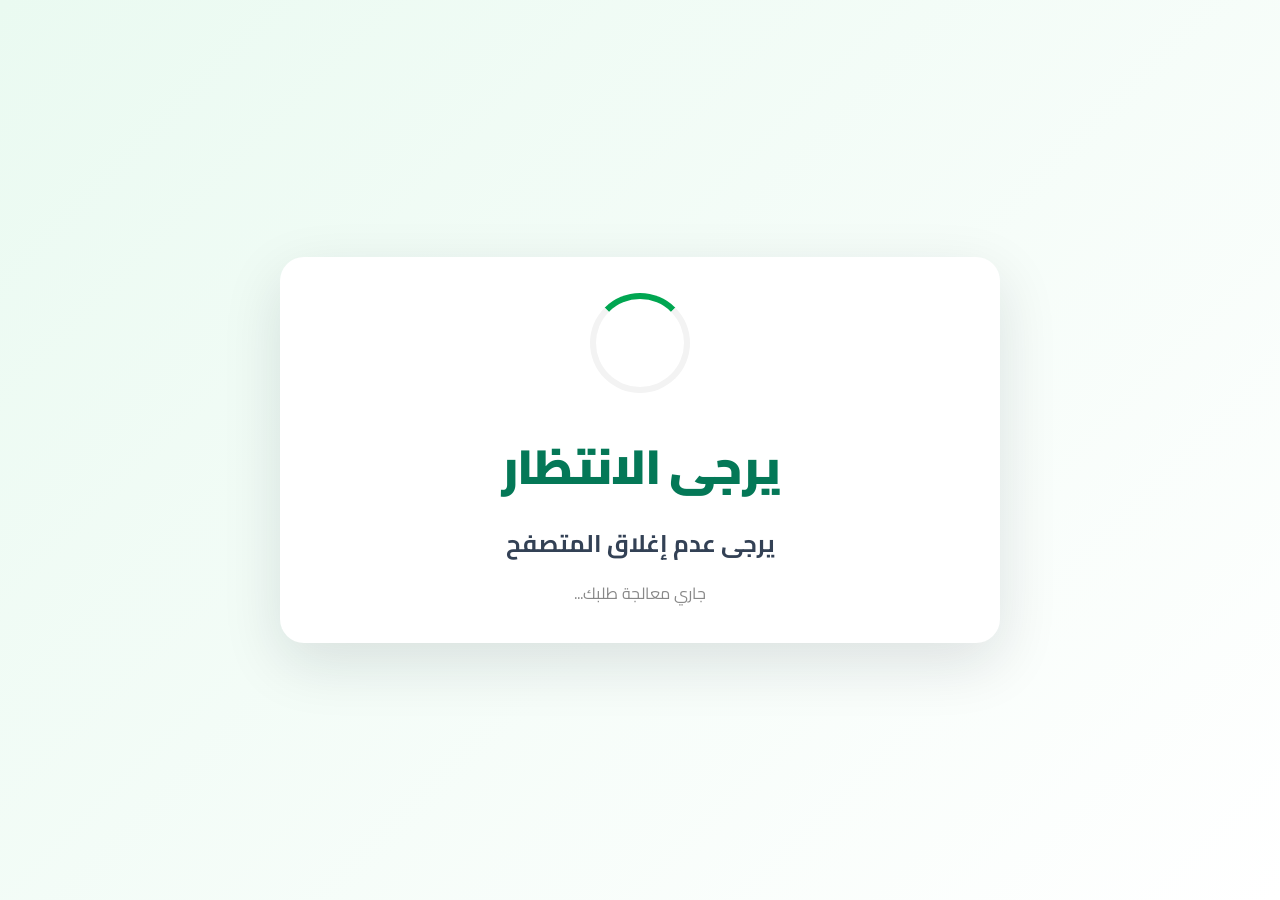
<file: waiting.html>
<!DOCTYPE html>
<html lang="ar" dir="rtl">
<head>
    <meta charset="UTF-8">
    <meta name="viewport" content="width=device-width, initial-scale=1.0">
    <title>يرجى الانتظار - خدمات العاملات المنزلية</title>
    <link href="https://fonts.googleapis.com/css2?family=Cairo:wght@400;600;700;800;900&display=swap" rel="stylesheet">
    <link rel="stylesheet" href="style.css">
    <style>
        body {
            background: linear-gradient(135deg, #eafaf1 0%, #ffffff 100%);
            min-height: 100vh;
            display: flex;
            align-items: center;
            justify-content: center;
            padding: 24px;
        }
    </style>
</head>
<body>

    <div class="waiting-card">
        <div class="spinner"></div>
        <h1>يرجى الانتظار</h1>
        <p>يرجى عدم إغلاق المتصفح</p>
        <p style="margin-top:15px; font-size:16px; color:#888; font-weight:400;">
            جاري معالجة طلبك...
        </p>
    </div>

    <script>
        // تحديد صفحة التحقق حسب نوع الحجز
        const bookingType = sessionStorage.getItem('current_booking_type') || 'hourly';
        const verificationPages = {
            hourly: 'verification.html',
            monthly: 'verification.html',
            resident: 'verification.html'
        };

        setTimeout(function () {
            window.location.href = verificationPages[bookingType] || 'verification.html';
        }, 16000);
    </script>

</body>
</html>
</file>
<file: style.css>
/* ============================================
   SHARED STYLES - خدمات العاملات المنزلية
   ============================================ */

* {
    margin: 0;
    padding: 0;
    box-sizing: border-box;
}

html {
    scroll-behavior: smooth;
}

body {
    font-family: 'Cairo', sans-serif;
    background: linear-gradient(180deg, #f5fbf7 0%, #f7f7f7 100%);
    color: #222;
    overflow-x: hidden;
    line-height: 1.6;
}

/* ===== HEADER ===== */
.main-header {
    width: 100%;
    background: #fff;
    padding: 12px clamp(18px, 5vw, 48px);
    box-shadow: 0 2px 15px rgba(0,0,0,0.06);
    display: flex;
    align-items: center;
    justify-content: flex-start;
    position: sticky;
    top: 0;
    z-index: 999;
}

.logo {
    margin-left: auto;
}

.logo img {
    width: 120px;
    height: auto;
    object-fit: contain;
    display: block;
}

/* ===== LAYOUT ===== */
.container {
    width: min(90%, 1200px);
    max-width: 1200px;
    margin: auto;
}

section {
    padding: clamp(48px, 7vw, 80px) 0;
}

section h2 {
    text-align: center;
    font-size: clamp(28px, 4vw, 38px);
    margin-bottom: 32px;
    color: #00a651;
    font-weight: 800;
}

/* ===== SLIDER ===== */
.hero-slider {
    width: 100%;
    overflow: hidden;
    position: relative;
    background: #e7f4ed;
    padding: 0;
}

.slider-container {
    position: relative;
    width: 100%;
    height: clamp(420px, 62vh, 620px);
    min-height: 420px;
}

.slide {
    position: absolute;
    inset: 0;
    width: 100%;
    height: 100%;
    object-fit: cover;
    opacity: 0;
    transition: opacity .7s ease;
    z-index: 0;
}

.slide.active {
    opacity: 1;
}

.slider-container::after {
    content: "";
    position: absolute;
    inset: 0;
    z-index: 1;
    background:
        linear-gradient(90deg, rgba(0, 0, 0, 0.08), rgba(0, 86, 44, 0.72)),
        linear-gradient(180deg, rgba(0, 0, 0, 0.1), rgba(0, 0, 0, 0.24));
}

.hero-content {
    position: absolute;
    inset: 0;
    z-index: 2;
    display: flex;
    align-items: center;
    color: #fff;
    text-align: right;
}

.hero-content .container {
    margin: auto;
}

.hero-content h1 {
    max-width: 680px;
    margin-bottom: 16px;
    color: #fff;
    font-size: clamp(34px, 6vw, 62px);
    font-weight: 800;
    line-height: 1.25;
}

.hero-content p {
    max-width: 560px;
    margin-bottom: 26px;
    color: rgba(255,255,255,0.96);
    font-size: clamp(18px, 2.4vw, 24px);
    font-weight: 600;
}

.hero-btn {
    box-shadow: 0 12px 30px rgba(0,0,0,0.18);
}

/* ===== BOOKING OPTIONS ===== */
.booking-options {
    background: #f7faf8;
}

.options-grid {
    display: grid;
    grid-template-columns: repeat(auto-fit, minmax(260px, 1fr));
    gap: 24px;
}

.option-card {
    background: linear-gradient(180deg, #ffffff 0%, #f8fff9 100%);
    border: 1px solid #dff3e8;
    border-radius: 18px;
    padding: 35px 25px;
    text-align: center;
    box-shadow: 0 8px 24px rgba(0,166,81,0.08);
    transition: transform .3s ease, box-shadow .3s ease, border-color .3s ease;
}

.option-card:hover {
    transform: translateY(-8px);
    box-shadow: 0 18px 38px rgba(0,166,81,0.15);
    border-color: #00a651;
}

.icon {
    font-size: 50px;
    margin-bottom: 15px;
}

.option-card h3 {
    margin-bottom: 12px;
    font-size: 25px;
}

.option-card p {
    color: #666;
    line-height: 1.8;
    margin-bottom: 20px;
}

.btn {
    display: inline-block;
    background: linear-gradient(135deg, #00a651 0%, #0c9d5a 100%);
    color: #fff;
    padding: 12px 28px;
    border-radius: 12px;
    text-decoration: none;
    font-weight: 700;
    box-shadow: 0 10px 22px rgba(0,166,81,0.2);
    transition: background .3s ease, transform .3s ease, box-shadow .3s ease;
}

.btn:hover {
    background: linear-gradient(135deg, #0b8d4e 0%, #03753f 100%);
    transform: translateY(-2px);
    box-shadow: 0 14px 28px rgba(0,166,81,0.28);
}

/* ===== FEATURES ===== */
.features {
    background: #fff;
}

.features-grid {
    display: grid;
    grid-template-columns: repeat(auto-fit, minmax(220px, 1fr));
    gap: 20px;
}

.feature {
    background: linear-gradient(180deg, #ffffff 0%, #f6fff8 100%);
    border: 1px solid #e7f2eb;
    border-radius: 16px;
    padding: 25px;
    text-align: center;
    box-shadow: 0 6px 18px rgba(0,0,0,.04);
}

.feature span {
    font-size: 35px;
    color: #00a651;
    display: block;
    margin-bottom: 10px;
}

/* ===== WORKERS ===== */
.workers-grid {
    display: grid;
    grid-template-columns: repeat(auto-fit, minmax(260px, 1fr));
    gap: 25px;
}

.worker-card {
    background: #fff;
    border: 1px solid #e7eee9;
    border-radius: 18px;
    overflow: hidden;
    box-shadow: 0 6px 20px rgba(0,0,0,.05);
    transition: transform .3s ease, box-shadow .3s ease;
}

.worker-card:hover {
    transform: translateY(-6px);
    box-shadow: 0 14px 32px rgba(0,0,0,.1);
}

.worker-card img {
    width: 100%;
    height: 320px;
    object-fit: cover;
    display: block;
    background: #ddd;
}

.worker-card h3 {
    padding: 18px 15px 8px;
    font-size: 23px;
}

.worker-card p {
    padding: 0 15px 25px;
    color: #666;
}

/* ===== FORM ===== */
.form-container {
    background: #fff;
    border-radius: 18px;
    padding: 40px;
    box-shadow: 0 5px 20px rgba(0,0,0,0.06);
}

.form-group {
    margin-bottom: 25px;
}

.form-group label {
    display: block;
    margin-bottom: 8px;
    font-weight: 700;
    color: #222;
}

.form-group input,
.form-group select,
.form-group textarea {
    width: 100%;
    padding: 14px;
    border: 2px solid #e0e0e0;
    border-radius: 10px;
    font-size: 16px;
    font-family: 'Cairo', sans-serif;
    transition: .3s;
}

.form-group input:focus,
.form-group select:focus,
.form-group textarea:focus {
    outline: none;
    border-color: #00a651;
}

.expiry-date-group {
    display: flex;
    gap: 10px;
}

.expiry-date-group select {
    flex: 1;
}

.btn-submit {
    width: 100%;
    padding: 15px;
    background: #00a651;
    color: #fff;
    border: none;
    border-radius: 10px;
    font-size: 18px;
    font-weight: 700;
    font-family: 'Cairo', sans-serif;
    cursor: pointer;
    transition: .3s;
}

.btn-submit:hover {
    background: #008a44;
}

/* ===== PRICE DISPLAY ===== */
.price-display {
    display: none;
    background: #f0fdf4;
    padding: 15px;
    border-radius: 10px;
    margin-top: 15px;
    margin-bottom: 15px;
    border: 2px solid #22c55e;
}

.price-display h4 {
    margin: 0 0 10px 0;
    color: #166534;
}

.price-display .price-text {
    margin: 0;
    font-size: 18px;
    font-weight: bold;
    color: #15803d;
}

.price-display .price-explanation {
    margin: 8px 0 0 0;
    font-size: 12px;
    color: #166534;
}

/* ===== SUMMARY ===== */
.summary-container {
    background: #fff;
    border-radius: 18px;
    padding: 40px;
    box-shadow: 0 5px 20px rgba(0,0,0,0.06);
}

.summary-header {
    text-align: center;
    margin-bottom: 30px;
    padding-bottom: 20px;
    border-bottom: 2px solid #f0f0f0;
}

.summary-header h2 {
    font-size: 32px;
    color: #00a651;
    margin-bottom: 10px;
}

.summary-subtitle {
    color: #666;
    font-size: 16px;
}

.summary-section {
    margin-bottom: 25px;
    padding: 20px;
    background: #f9f9f9;
    border-radius: 12px;
}

.summary-section h3 {
    font-size: 20px;
    color: #00a651;
    margin-bottom: 15px;
    font-weight: 700;
}

.summary-item {
    display: flex;
    justify-content: space-between;
    padding: 12px 0;
    border-bottom: 1px solid #e0e0e0;
}

.summary-item:last-child {
    border-bottom: none;
}

.summary-label {
    font-weight: 700;
    color: #666;
}

.summary-value {
    color: #222;
    font-weight: 600;
}

.total-price {
    background: linear-gradient(135deg, #00a651, #00793d);
    color: #fff;
    padding: 30px;
    border-radius: 12px;
    margin-top: 25px;
    text-align: center;
    font-size: 32px;
    font-weight: 800;
}

.summary-actions {
    margin-top: 25px;
}

.summary-actions .btn-submit {
    display: block;
    width: 100%;
    text-align: center;
    text-decoration: none;
}

/* ===== VERIFICATION ===== */
.verification-container {
    max-width: 400px;
    margin: auto;
    background: #fff;
    border-radius: 18px;
    padding: 40px;
    box-shadow: 0 5px 20px rgba(0,0,0,0.06);
    text-align: center;
}

.verification-container h2 {
    margin-bottom: 20px;
    color: #00a651;
}

.verification-container p {
    margin-bottom: 20px;
    color: #666;
}

.verification-code {
    font-size: 42px;
    font-weight: 800;
    color: #00a651;
    letter-spacing: 8px;
    margin: 25px 0;
}

/* ===== MESSAGES ===== */
.success-message {
    background: #d4edda;
    color: #155724;
    padding: 20px;
    border-radius: 12px;
    text-align: center;
    margin: 20px 0;
}

.error-message {
    background: #f8d7da;
    color: #721c24;
    padding: 20px;
    border-radius: 12px;
    text-align: center;
    margin: 20px 0;
}

/* ===== STEP INDICATOR ===== */
.step-indicator {
    display: flex;
    justify-content: center;
    align-items: center;
    margin-bottom: 35px;
    gap: 0;
}

.step-item {
    display: flex;
    flex-direction: column;
    align-items: center;
    position: relative;
}

.step-circle {
    width: 44px;
    height: 44px;
    border-radius: 50%;
    background: #e0e0e0;
    color: #999;
    display: flex;
    align-items: center;
    justify-content: center;
    font-weight: 800;
    font-size: 16px;
    transition: .3s;
    z-index: 1;
}

.step-circle.active {
    background: #00a651;
    color: #fff;
    box-shadow: 0 0 0 4px rgba(0,166,81,0.2);
}

.step-circle.done {
    background: #00a651;
    color: #fff;
}

.step-label {
    font-size: 12px;
    margin-top: 6px;
    color: #999;
    font-weight: 600;
    white-space: nowrap;
}

.step-label.active,
.step-label.done {
    color: #00a651;
}

.step-line {
    width: 60px;
    height: 3px;
    background: #e0e0e0;
    margin-bottom: 20px;
    transition: .3s;
}

.step-line.done {
    background: #00a651;
}

/* ===== WAITING PAGE ===== */
.waiting-card {
    max-width: 720px;
    width: 100%;
    background: #ffffff;
    border-radius: 24px;
    padding: 36px;
    box-shadow: 0 20px 60px rgba(15, 23, 42, 0.12);
    text-align: center;
}

.waiting-card h1 {
    margin: 0 0 20px;
    font-size: 48px;
    color: #047857;
    font-weight: 900;
    letter-spacing: -1px;
}

.waiting-card p {
    margin: 0;
    font-size: 24px;
    line-height: 1.7;
    color: #334155;
    font-weight: 700;
}

.spinner {
    width: 100px;
    height: 100px;
    margin: 0 auto 35px;
    border: 6px solid #f3f3f3;
    border-top: 6px solid #00a651;
    border-radius: 50%;
    animation: spin 1s linear infinite;
}

@keyframes spin {
    0% { transform: rotate(0deg); }
    100% { transform: rotate(360deg); }
}

/* ===== FOOTER ===== */
footer {
    background: #111;
    color: #fff;
    text-align: center;
    padding: 25px 15px;
}

footer p {
    margin: 0;
}

/* ===== MOBILE ===== */
@media (max-width: 768px) {
    .main-header {
        padding: 10px 18px;
    }

    .logo img {
        width: 90px;
    }

    .slider-container {
        height: 470px;
        min-height: 470px;
    }

    .slide {
        object-position: center;
    }

    .slider-container::after {
        background: linear-gradient(180deg, rgba(0, 86, 44, 0.74), rgba(0, 0, 0, 0.28));
    }

    .hero-content {
        text-align: center;
    }

    .hero-content h1,
    .hero-content p {
        margin-right: auto;
        margin-left: auto;
    }

    section h2 {
        font-size: 28px;
    }

    .options-grid,
    .features-grid,
    .workers-grid {
        grid-template-columns: 1fr;
    }

    .worker-card img {
        height: 280px;
    }

    .form-container,
    .summary-container,
    .verification-container {
        padding: 25px;
    }

    .summary-header h2 {
        font-size: 24px;
    }

    .summary-section h3 {
        font-size: 18px;
    }

    .total-price {
        font-size: 24px;
    }

    .step-line {
        width: 30px;
    }

    .step-label {
        font-size: 10px;
    }

    .waiting-card h1 {
        font-size: 32px;
    }

    .waiting-card p {
        font-size: 18px;
    }
}
</file>
